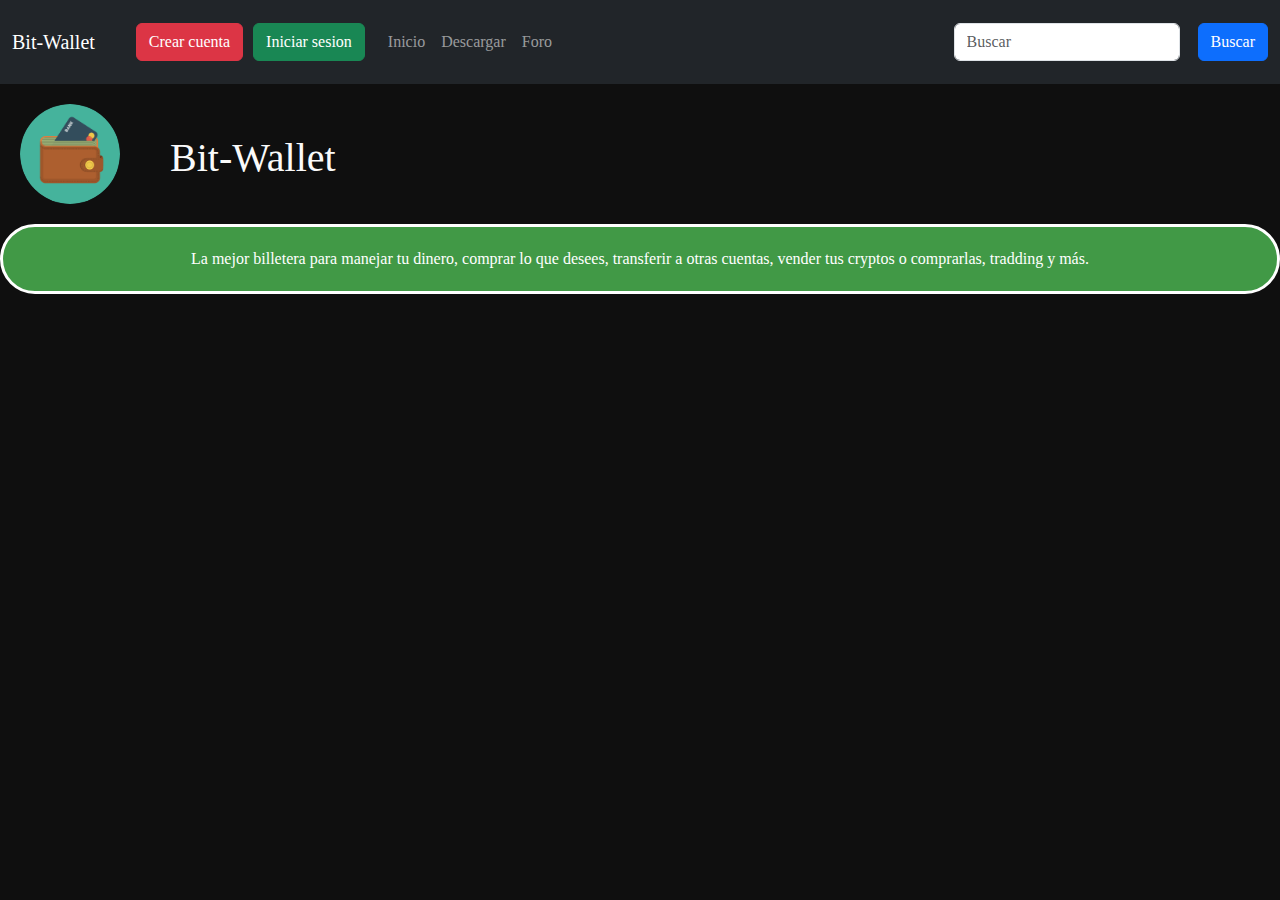
<file: index.html>
<!DOCTYPE html>
<html lang="es">
<head>
    <meta charset="UTF-8">
    <meta name="viewport" content="width=device-width, initial-scale=1.0">
    <title>Bit-Wallet</title>
    <link href="https://cdn.jsdelivr.net/npm/bootstrap@5.3.3/dist/css/bootstrap.min.css" rel="stylesheet">
  <script src="https://cdn.jsdelivr.net/npm/bootstrap@5.3.3/dist/js/bootstrap.bundle.min.js"></script>
  <link  rel="stylesheet" type="text/css" href="CSS/index.css">
  <link  rel="stylesheet" type="text/css" href="CSS/general.css">
</head>
<body>
<nav class="navbar navbar-expand-sm navbar-dark   bg-dark">
    <div class="container-fluid">
        <a class="navbar-brand" href="javascript:void(0)">Bit-Wallet</a>
        <button class="navbar-toggler" type="button" data-bs-toggle="collapse" data-bs-target="#mynavbar">
          <span class="navbar-toggler-icon"></span></button>
<nav>
    <div>
        <form class="d-flex">
              <a href="registro.html" >
                  <button type="button" class="btn btn-danger">Crear cuenta</button>
              </a>
              <a href="login.html">
                  <button type="button" class="btn btn-success">Iniciar sesion</button>
              </a>
        </form>
    </div>
</nav>
    <div class="collapse navbar-collapse" id="mynavbar">
      <ul class="navbar-nav me-auto">
        <li class="nav-item">
          <a class="nav-link" href="javascript:void(0)">Inicio</a>
        </li>
        <li class="nav-item">
          <a class="nav-link" href="javascript:void(0)">Descargar</a>
        </li>
        <li class="nav-item">
          <a class="nav-link" href="javascript:void(0)">Foro</a>
        </li>
      </ul>
      <form class="d-flex">
        <input class="form-control me-2" type="text" placeholder="Buscar">
        <button class="btn btn-primary" type="button">Buscar</button>
      </form>
    </div>
  </div>
</nav>
<div class="d-flex">
    <img src="Imagenes/wallet.png" alt="Logo" style="width:100px; margin: 20px;" class="rounded-pill">
    <h1 class="b_w">Bit-Wallet</h1>
<br>
</div>
<p class="p1">La mejor billetera para manejar tu dinero, comprar lo que desees, transferir a otras cuentas, vender tus cryptos o comprarlas, tradding y más. </p>
</body>
</html>
</file>
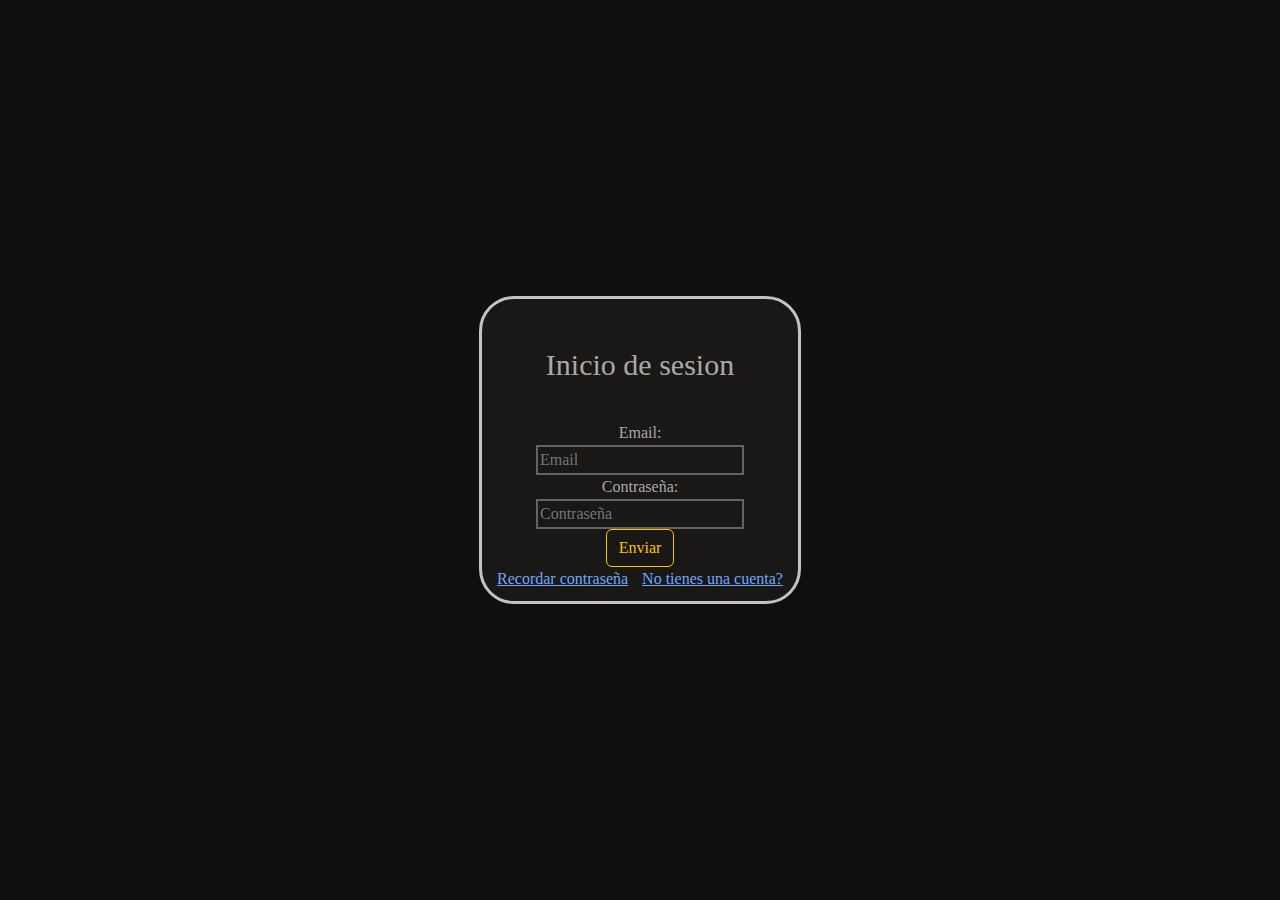
<file: login.html>
<!DOCTYPE html>
<html lang="es" data-bs-theme="dark">
  <head>
    <meta charset="UTF-8" />
    <title>Inicio de sesion</title>
    <link  rel="stylesheet" type="text/css" href="bootstrap/css/bootstrap.css">
    <link  rel="stylesheet" type="text/css" href="CSS/login.css">
    <link  rel="stylesheet" type="text/css" href="CSS/general.css">
    <script src="https://cdn.jsdelivr.net/npm/bootstrap@5.1.3/dist/js/bootstrap.bundle.min.js" integrity="sha384-ka7Sk0Gln4gmtz2MlQnikT1wXgYsOg+OMhuP+IlRH9sENBO0LRn5q+8nbTov4+1p" crossorigin="anonymous"></script>
  </head>
  <body>
    <form action="home/home.html">
        <h1 class="i_s">Inicio de sesion</h1>
        <label for="email" class="formu">Email:</label><br>
        <input type="email" placeholder="Email" name="email" required autocomplete="off"> <br>
        <label for="email" class="formu">Contraseña:</label><br>
        <input type="password" placeholder="Contraseña" name="password" required autocomplete="off"><br>
        <button id="boton" type="submit" class="btn btn-outline-warning">Enviar</button><br>
        <a href="">Recordar contraseña</a>
        <a href="registro.html">No tienes una cuenta?
        </a>
    </form>
  </body>
</html>
</file>
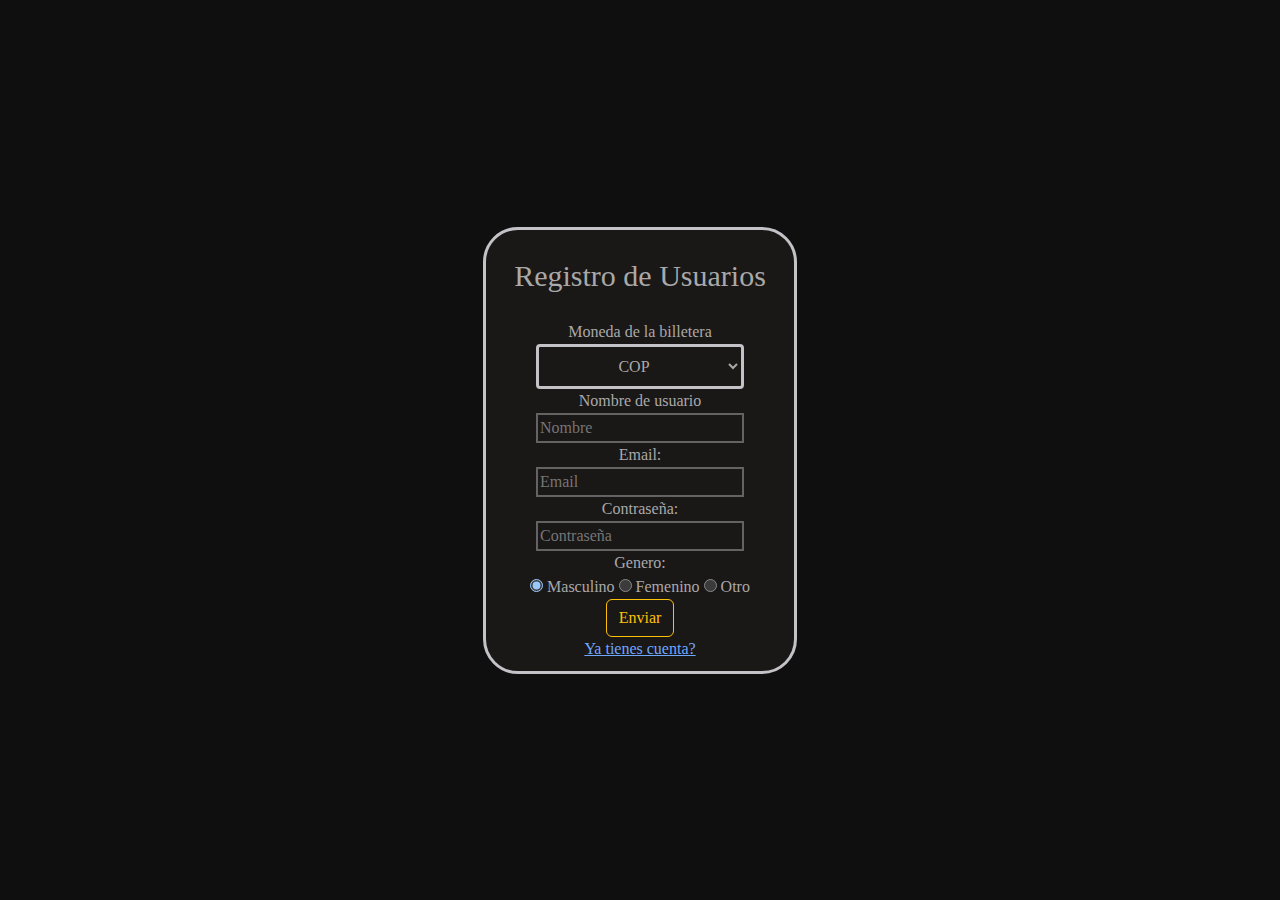
<file: registro.html>
<!DOCTYPE html>
<html lang="es" data-bs-theme="dark">
<head>
    <meta charset="UTF-8">
    <meta name="viewport" content="width=device-width, initial-scale=1">
    <title>Registro</title>
    <link  rel="stylesheet" type="text/css" href="bootstrap/css/bootstrap.css">
    <link  rel="stylesheet" type="text/css" href="CSS/registro.css">
    <link  rel="stylesheet" type="text/css" href="CSS/general.css">
    <script src="https://cdn.jsdelivr.net/npm/bootstrap@5.1.3/dist/js/bootstrap.bundle.min.js" integrity="sha384-ka7Sk0Gln4gmtz2MlQnikT1wXgYsOg+OMhuP+IlRH9sENBO0LRn5q+8nbTov4+1p" crossorigin="anonymous"></script>
</head>
    <body>
        <form action="login.html">
            <h1 class="Regisusu">Registro de Usuarios</h1>
            <label class="formu">Moneda de la billetera</label><br>
                <Select>
                    <Option value="COP">COP</Option>
                    <Option value="USD">USD</Option>
                    <Option value="BTC">BTC</Option>
                </Select><br>
            <label for="n_usuario" class="formu">Nombre de usuario</label><br>
            <input type="text" placeholder="Nombre" name="n_usuario" required autocomplete="off"><br>
            <label for="email" class="formu">Email:</label><br>
            <input type="email" placeholder="Email" name="email" required autocomplete="off"> <br>
            <label for="email" class="formu">Contraseña:</label><br>
            <input type="password" placeholder="Contraseña" name="password" required autocomplete="off"> <br>
            <label class="formu">Genero:</label><br>
            <input type="radio" name="genero" checked>
            <label class="formu">Masculino</label>
            <input type="radio" name="genero"> <label class="formu">Femenino</label>
            <input type="radio" name="genero">
            <label class="formu">Otro</label><br>
            <button type="submit" class="btn btn-outline-warning">Enviar</button><br>
            <a href="login.html"> Ya tienes cuenta?
            </a>
        </form>
    </body>
</html>
</file>
<file: CSS/index.css>
button {
  margin-left: 10px;
}

.b_w {
  margin-top: 50px;
  margin-left: 30px;
}

.p1 {
  -webkit-box-sizing: border-box;
          box-sizing: border-box;
  border-radius: 100px;
  background-color: rgb(65, 153, 70);
  border-style: solid;
  color: white;
  padding: 20px;
  text-align: center;
}

nav {
  padding: 15px;
}
</file>
<file: CSS/general.css>
body {
  font-weight: 100;
  background-color: hsl(0, 0%, 6%);
  color: hsl(0, 0%, 98%);
  font-family: Cambria, Cochin, Georgia, Times, "Times New Roman", serif;
  text-align: center;
}

.Regisusu {
  padding: 18px;
  text-align: center;
  color: #a9a9a9;
  font-size: 30px;
}

.i_s {
  padding: 18px;
  text-align: center;
  color: #a9a9a9;
  font-size: 30px;
}

select {
  font-family: Cambria, Cochin, Georgia, Times, "Times New Roman", serif;
  text-align: center;
}
</file>
<file: CSS/login.css>
body {
  min-height: 100vh;
  display: -webkit-box;
  display: -ms-flexbox;
  display: flex;
  -webkit-box-align: center;
  -ms-flex-align: center;
  align-items: center;
  -webkit-box-pack: center;
  -ms-flex-pack: center;
  justify-content: center;
}

.i_s {
  margin: 20px;
}
form {
  padding: 10px;
  border-radius: 35px;
  border-style: solid;
  border-color: rgb(194, 194, 199);
  -webkit-box-sizing: border-box;
          box-sizing: border-box;
  background-color: rgb(26, 23, 23);
}

.formu {
  color: #a9a9a9;
}

input {
  background-color: rgb(26, 23, 23);
  border-color: rgb(100, 98, 98);
  border-style: solid;
}

a {
  margin: 5px;
}
</file>
<file: CSS/registro.css>
body {
  min-height: 100vh;
  display: -webkit-box;
  display: -ms-flexbox;
  display: flex;
  -webkit-box-align: center;
  -ms-flex-align: center;
  align-items: center;
  -webkit-box-pack: center;
  -ms-flex-pack: center;
  justify-content: center;
}

form {
  padding: 10px;
  border-radius: 35px;
  border-style: solid;
  border-color: rgb(194, 194, 199);
  -webkit-box-sizing: border-box;
          box-sizing: border-box;
  background-color: rgb(26, 23, 23);
}

select {
  width: 72%;
  padding: 10px;
  border: none;
  border-radius: 4px;
  background-color: rgb(26, 23, 23);
  border-color: rgb(194, 194, 199);
  border-style: solid;
  color: #a9a9a9;
}

:root {
  --valid: hsl(140 80% 40%);
  --invalid: hsl(10 80% 40%);
  --input: hsl(0 0% 0%);
}

.formu {
  color: #a9a9a9;
}

input {
  background-color: rgb(26, 23, 23);
  border-color: rgb(100, 98, 98);
  border-style: solid;
}

a {
  margin: 5px;
}
</file>
